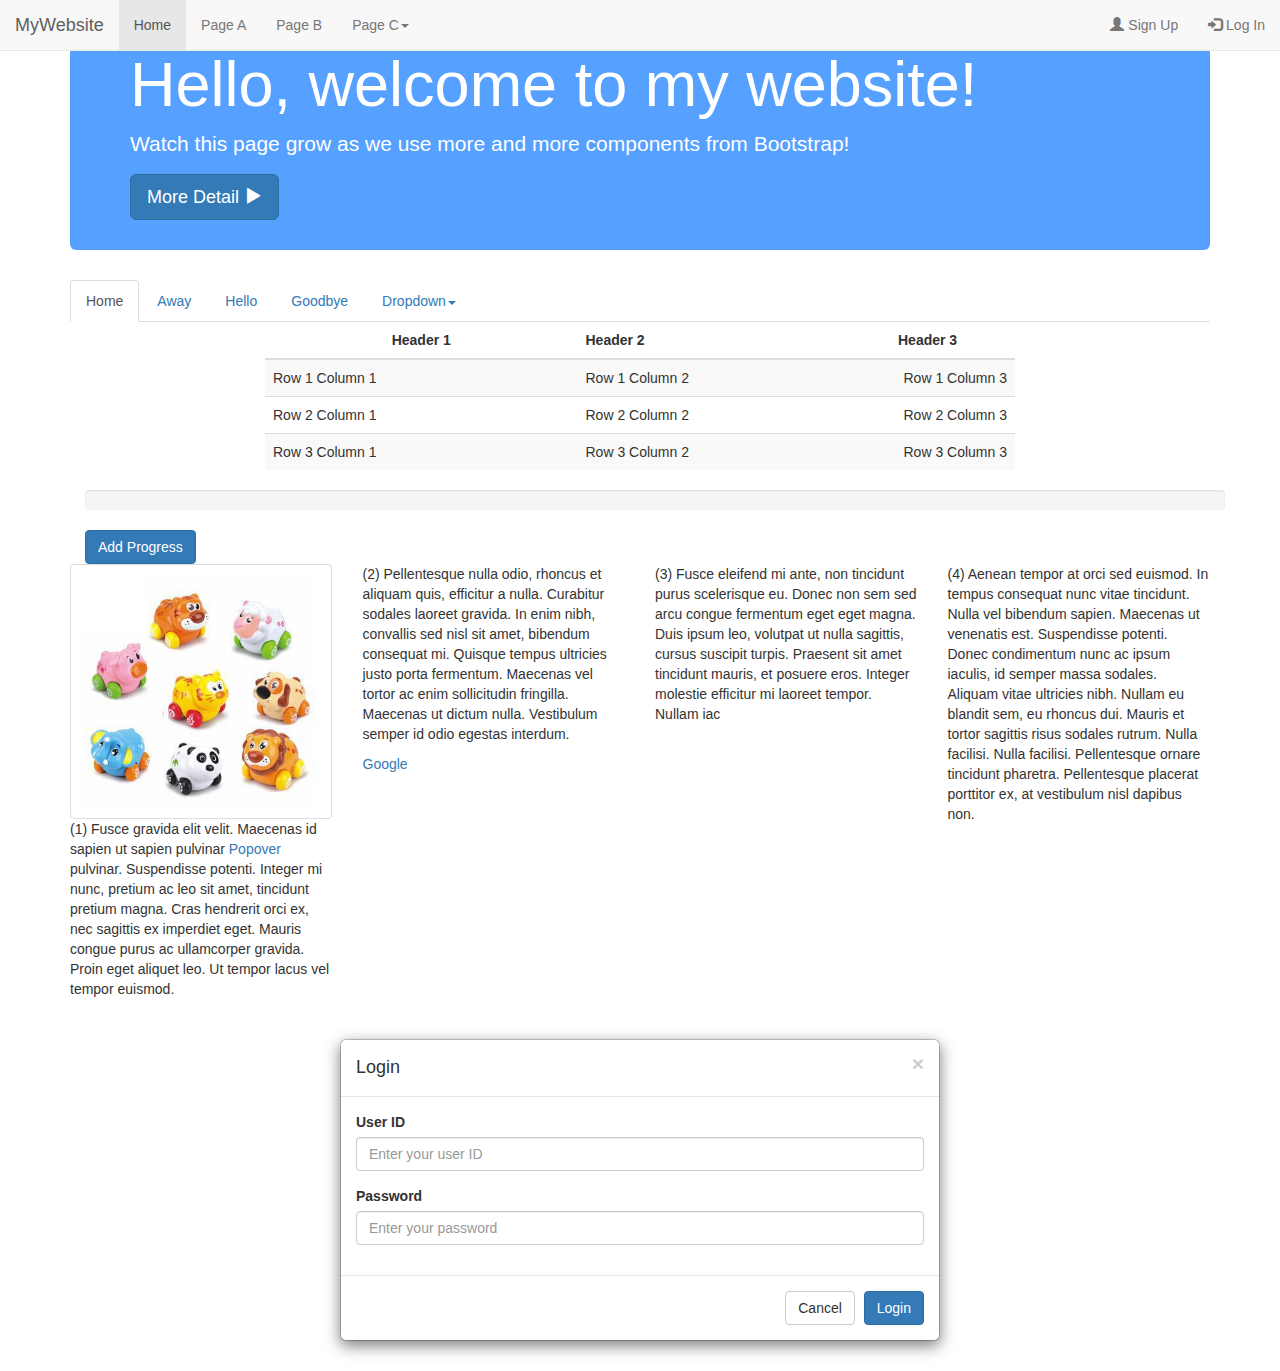
<file: index.html>
<!DOCTYPE html>
<html>
  <head>
    <title>Welcome</title>
    <link rel="stylesheet" href="bootstrap/css/bootstrap.min.css">
    <link rel="stylesheet" href="custom.css">
    <script src="bootstrap/jquery-1.12.0.min.js"></script>
    <script src="bootstrap/js/bootstrap.min.js"></script>
    <script>
      function progressBar() {
        var counter=0;
        var increaseFactor=5;
        $("#btnAddProgress").click(function() {
          counter += increaseFactor;
          if (counter > 100) {
            counter = 0;
          }
          $("#myProgressBar").css("width", counter + "%");
          $("#myProgressBar").text(counter + "%");
        })
      };
      $(document).ready(function() {
        $('#tooltipLink').tooltip();
        $("#popoverLink").popover({
          trigger: "hover"
        });
        progressBar();
      });
    </script>
    <meta name="viewport" content="width=device-width, initial-scale=1">
  </head>

  <body>
    <nav class="navbar navbar-default navbar-fixed-top">
      <div class="container-fluid">
        <div class="navbar-header">
          <button type="button" class="navbar-toggle" data-toggle="collapse" data-target="#myNavbar">
            <span class="icon-bar"></span>
            <span class="icon-bar"></span>
            <span class="icon-bar"></span>
          </button>
          <a href="#" class="navbar-brand">MyWebsite</a>
        </div>
        <div class="collapse navbar-collapse" id="myNavbar">
          <ul class="nav navbar-nav">
            <li class="active"><a href="#">Home</a></li>
            <li><a href="#">Page A</a></li>
            <li><a href="#">Page B</a></li>
            <li class="dropdown">
              <a href="#" class="dropdown-toggle" data-toggle="dropdown">Page C<b class="caret"></b></a>
              <ul class="dropdown-menu">
                <li><a href="#">Page C - 1</a></li>
                <li><a href="#">Page C - 2</a></li>
                <li><a href="#">Page C - 3</a></li>
              </ul>
            </li>
          </ul>
          <ul class="nav navbar-nav navbar-right">
            <li><a href="signup.html"><span class="glyphicon glyphicon-user"></span> Sign Up</a></li>
            <li><a href="#" data-toggle="modal" data-target="#loginModal"><span class="glyphicon glyphicon-log-in"></span> Log In</a></li>
          </ul>
        </div>
      </div>
    </nav>

    <div class="container">
      <div class="jumbotron">
        <h1>Hello, welcome to my website!</h1>
        
        <p>Watch this page grow as we use more and more components from
        Bootstrap!</p>
        <a href="#" class="btn btn-primary btn-lg">
          More Detail
          <span class="glyphicon glyphicon-play"></span>
        </a>
      </div>
    </div>

    <div class="container">
      <ul class="nav nav-tabs">
        <li class="active"><a href="#">Home</a></li>
        <li><a href="#">Away</a></li>
        <li><a href="#">Hello</a></li>
        <li><a href="#">Goodbye</a></li>
        <li class="dropdown">
          <a class="dropdown-toggle" href="#" data-toggle="dropdown">Dropdown<span class="caret"></span></a>
          <ul class="dropdown-menu">
            <li><a href="#">Submenu 1</a></li>
            <li><a href="#">Submenu 2</a></li>
          </ul>
        </li>
      </ul>
    </div>

    <div class="container">
      <div class="row">
        <div class="col-md-8 col-md-offset-2">
          <table class="table table-striped table-hover">
            <thead>
              <tr>
                <th class="text-center">Header 1</th>
                <th>Header 2</th>
                <th class="col-md-2">Header 3</th>
              </tr>
            </thead>
            <tbody>
              <tr>
                <td>Row 1 Column 1</td>
                <td>Row 1 Column 2</td>
                <td class="text-right">Row 1 Column 3</td>
              </tr>
              <tr>
                <td>Row 2 Column 1</td>
                <td>Row 2 Column 2</td>
                <td class="text-right">Row 2 Column 3</td>
              </tr>
              <tr>
                <td>Row 3 Column 1</td>
                <td>Row 3 Column 2</td>
                <td class="text-right">Row 3 Column 3</td>
              </tr>
            </tbody>
          </table>
        </div>
      </div>
      <div class="container">
        <div class="progress">
          <div id="myProgressBar" class="progress-bar" style="width: 0%;"></div>
        </div>
        <div>
          <button class="btn btn-primary" id="btnAddProgress">Add Progress</button>
        </div>
      </div>
      <div class="row">
        <div class="col-xs-12 col-sm-12 col-md-6 col-lg-3">
          <img src="toys.jpg" class="img-responsive img-thumbnail">
          <p>(1) Fusce gravida elit velit. Maecenas id sapien ut sapien pulvinar
          <a href="#" id="popoverLink" data-toggle="popover" title="Popover Title" data-content="The content of the popover">Popover</a>
          pulvinar. Suspendisse potenti. Integer mi nunc, pretium ac leo sit amet,
          tincidunt pretium magna. Cras hendrerit orci ex, nec sagittis ex imperdiet
          eget. Mauris congue purus ac ullamcorper gravida. Proin eget aliquet leo.
          Ut tempor lacus vel tempor euismod.</p>
        </div>
          
        <div class="col-xs-12 col-sm-12 col-md-6 col-lg-3">
          <p>(2) Pellentesque nulla odio, rhoncus et aliquam quis, efficitur a nulla.
          Curabitur sodales laoreet gravida. In enim nibh, convallis sed nisl sit
          amet, bibendum consequat mi. Quisque tempus ultricies justo porta
          fermentum. Maecenas vel tortor ac enim sollicitudin fringilla. Maecenas ut
          dictum nulla. Vestibulum semper id odio egestas interdum.</p>
          <a href="https://www.google.com" id="tooltipLink" data-toggle="tooltip" title="This is a link to Google!">Google</a>
        </div>

        <div class="col-xs-12 col-sm-12 col-md-6 col-lg-3">
          <p>(3) Fusce eleifend mi ante, non tincidunt purus scelerisque eu. Donec non
          sem sed arcu congue fermentum eget eget magna. Duis ipsum leo, volutpat ut
          nulla sagittis, cursus suscipit turpis. Praesent sit amet tincidunt mauris,
          et posuere eros. Integer molestie efficitur mi laoreet tempor. Nullam
          iac</p>
        </div>
          
        <div class="col-xs-12 col-sm-12 col-md-6 col-lg-3">
          <p>(4) Aenean tempor at orci sed euismod. In tempus consequat nunc vitae
          tincidunt. Nulla vel bibendum sapien. Maecenas ut venenatis est.
          Suspendisse potenti. Donec condimentum nunc ac ipsum iaculis, id semper
          massa sodales. Aliquam vitae ultricies nibh. Nullam eu blandit sem, eu
          rhoncus dui. Mauris et tortor sagittis risus sodales rutrum. Nulla
          facilisi. Nulla facilisi. Pellentesque ornare tincidunt pharetra.
          Pellentesque placerat porttitor ex, at vestibulum nisl dapibus non.</p>
        </div>
      </div>
    </div>

    <form action="#" method="post" id="loginForm">
      <div class="modal-fade" id="loginModal" tabindex="-1">
        <div class="modal-dialog">
          <div class="modal-content">
            <div class="modal-header">
              <button type="button" class="close" data-dismiss="modal">&times;</button>
              <h4 class="modal-title" id="loginModalLabel">Login</h4>
            </div>
            <div class="modal-body">
              <div class="form-group" id="inputUserIDFormGroup">
                <label class="control-label" for="inputUserID">User ID</label>
                <input type="text" class="form-control" id="inputUserID" placeholder="Enter your user ID">
              </div>
              <div class="form-group" id="inputPasswordFormGroup">
                <label class="control-label" for="inputPassword">Password</label>
                <input type="password" class="form-control" id="inputPassword" placeholder="Enter your password">
              </div>
            </div>
            <div class="modal-footer">
              <button type="button" class="btn btn-default" data-dismiss="modal">Cancel</button>
              <button type="submit" class="btn btn-primary">Login</button>
            </div>
            </div>
          </div>
        </div>
      </div>
    </form>
  </body>
</html>
</file>
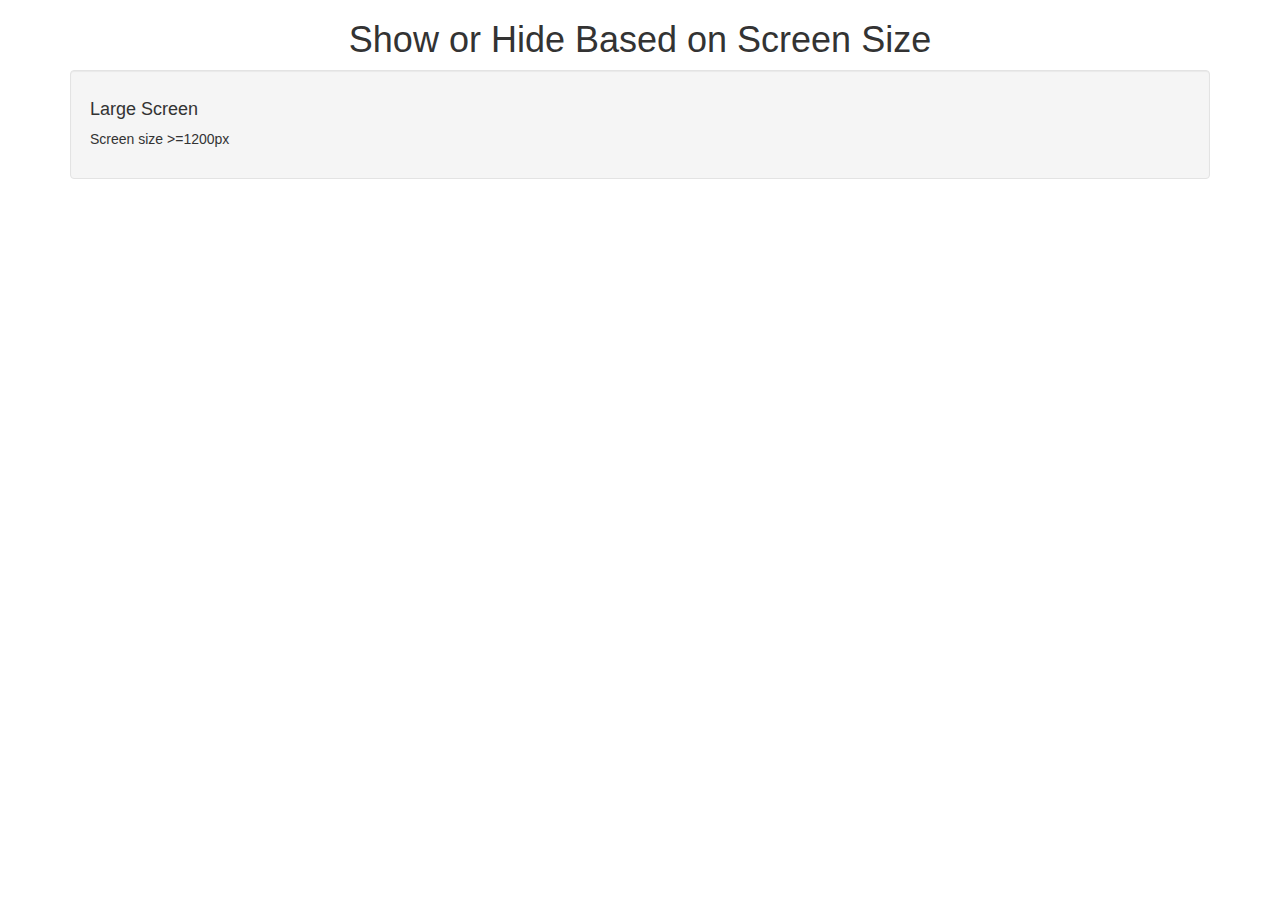
<file: show_hide.html>
<!DOCTYPE html>
<html>
  <head>
    <title>Welcome To Show/Hide</title>
    <link rel="stylesheet" href="bootstrap/css/bootstrap.min.css">
    <script src="bootstrap/jquery-1.12.0.min.js"></script>
    <script src="bootstrap/js/bootstrap.min.js"></script>
    <meta name="viewport" content="width=device-width, initial-scale=1">
  </head>

  <body>
    <div class="container">
      <h1 class="text-center">Show or Hide Based on Screen Size</h1>
      
      <div class="well hidden-sm hidden-md hidden-lg">
        <h4>Extra Small Screen</h4>
        <p>Screen size &lt;768px</p>
      </div>

      <div class="well hidden-xs hidden-md hidden-lg">
        <h4>Small Screen</h4>
        <p>Screen size &gt;=768px and &lt;992px</p>
      </div>

      <div class="well hidden-xs hidden-sm hidden-lg">
        <h4>Medium Screen</h4>
        <p>Screen size &gt;=992px and &lt;1200px</p>
      </div>

      <div class="well hidden-xs hidden-sm hidden-md">
        <h4>Large Screen</h4>
        <p>Screen size &gt;=1200px</p>
      </div>
    </div>
  </body>
</html>
</file>
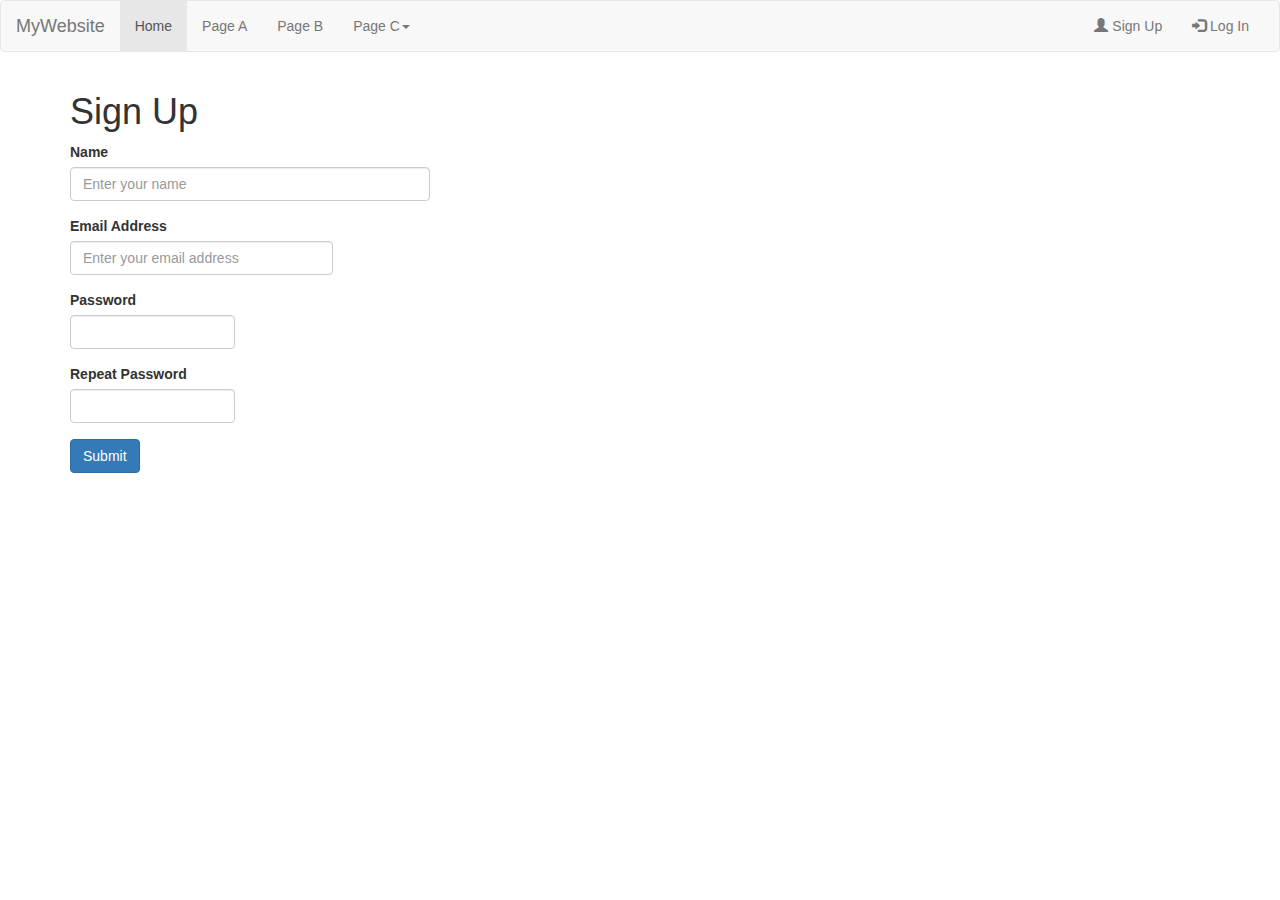
<file: signup.html>
<!DOCTYPE html>
<html>
  <head>
    <title>Welcome</title>
    <link rel="stylesheet" href="bootstrap/css/bootstrap.min.css">
    <script src="bootstrap/jquery-1.12.0.min.js"></script>
    <script src="bootstrap/js/bootstrap.min.js"></script>
    <meta name="viewport" content="width=device-width, initial-scale=1">
  </head>

  <script>
    $(document).ready(function() {
      var emailReg = /^\w+([\.-]?\w+)*@\w+([\.-]?\w+)*(\.\w+)+$/;

      $("#submitButton").click(function(e) {
        if ($("#inputName").val() == "") {
          e.preventDefault();
          $("#inputNameFormGroup").addClass("has-error");
        }
        else if ($("#inputEmail").val() == "") {
          e.preventDefault();
          $("#inputEmailFormGroup").addClass("has-error");
        }
        else if (!emailReg.test($("#inputEmail").val())) {
          e.preventDefault();
          $("#inputEmailFormGroup").addClass("has-error");
        }
        else if ($("#inputPassword").val() === "") {
          e.preventDefault();
          $("#inputPasswordFormGroup").addClass("has-error");
        }
        else if ($("#inputRepeastPassword").val() === "") {
          e.preventDefault();
          $("#inputRepeatPasswordFormGroup").addClass("has-error");
        }
        else if ($("#inputPassword").val() != $("#inputRepeatPassword").val()) {
          e.preventDefault();
          $("#inputPasswordFormGroup").addClass("has-error");
          $("#inputRepeatPasswordFormGroup").addClass("has-error");

          $("#placeForAlert").addClass("alert alert-warning alert-dismssable");
          $("#placeForAlert").html("<button type='button' class='close' data-dismiss='alert'><span class='glyphicon glyphicon-remove'></span></button> Password and Repeat password must be the same");
        }
        else {
          $("#signupForm").submit();
        }
      });
    });
  </script>

  <body>
    <nav class="navbar navbar-default">
      <div class="container-fluid">
        <div class="navbar-header">
          <button type="button" class="navbar-toggle" data-toggle="collapse" data-target="#myNavbar">
            <span class="icon-bar"></span>
            <span class="icon-bar"></span>
            <span class="icon-bar"></span>
          </button>
          <a href="#" class="navbar-brand">MyWebsite</a>
        </div>
        <div class="collapse navbar-collapse" id="myNavbar">
          <ul class="nav navbar-nav">
            <li class="active"><a href="#">Home</a></li>
            <li><a href="#">Page A</a></li>
            <li><a href="#">Page B</a></li>
            <li class="dropdown">
              <a href="#" class="dropdown-toggle" data-toggle="dropdown">Page C<b class="caret"></b></a>
              <ul class="dropdown-menu">
                <li><a href="#">Page C - 1</a></li>
                <li><a href="#">Page C - 2</a></li>
                <li><a href="#">Page C - 3</a></li>
              </ul>
            </li>
          </ul>
          <ul class="nav navbar-nav navbar-right">
            <li><a href="#"><span class="glyphicon glyphicon-user"></span> Sign Up</a></li>
            <li><a href="#"><span class="glyphicon glyphicon-log-in"></span> Log In</a></li>
          </ul>
        </div>
      </div>
    </nav>

    <div class="container">
      <h1>Sign Up</h1>
      <form action="#" method="post">
        <div class="row">
          <div class="col-md-4 col-lg-4">
            <div id="inputNameFormGroup" class="form-group">
              <label for="inputName"> Name</label>
              <input type="text" class="form-control" id="inputName" placeholder="Enter your name">
            </div>
          </div>
        </div>

        <div class="row">
          <div class="col-md-3 col-lg-3">
            <div id="inputEmailFormGroup" class="form-group">
              <label for="inputEmail"> Email Address</label>
              <input type="email" class="form-control" id="inputEmail" placeholder="Enter your email address">
            </div>
          </div>
        </div>

        <div class="row">
          <div class="col-md-2 col-lg-2">
            <div id="inputPasswordFormGroup" class="form-group">
              <label for="inputPassword"> Password</label>
              <input type="password" class="form-control" id="inputPassword">
            </div>
          </div>
        </div>

        <div class="row">
          <div class="col-md-2 col-lg-2">
            <div id="inputRepeatPasswordFormGroup" class="form-group">
              <label for="inputRepeatPassword"> Repeat Password</label>
              <input type="password" class="form-control" id="inputRepeatPassword">
            </div>
          </div>
        </div>

        <div class="row">
          <div id="placeForAlert" class="col-md-4 col-lg-4"></div>
        </div>

        <p><button type="submit" id="submitButton" class="btn btn-primary">Submit</button></p>
      </form>
    </div>
  </body>
</html>
</file>
<file: custom.css>
.jumbotron {
  padding-top: 30px;
  padding-bottom: 30px;
  margin-bottom: 30px;
  color: inherit;
  background-color: #56a0ff;
}
.jumbotron h1,
.jumbotron .h1 {
  color: #ffffff;
}
.jumbotron p {
  margin-bottom: 15px;
  font-size: 21px;
  font-weight: 200;
  color: #ffffff;
}

body {
  font-family: "Geneva", "Helvetica Neue", Helvetica, Arial, sans-serif;
  font-size: 14px;
  line-height: 1.42857143;
  color: #333;
  background-color: #fff;
}
</file>
